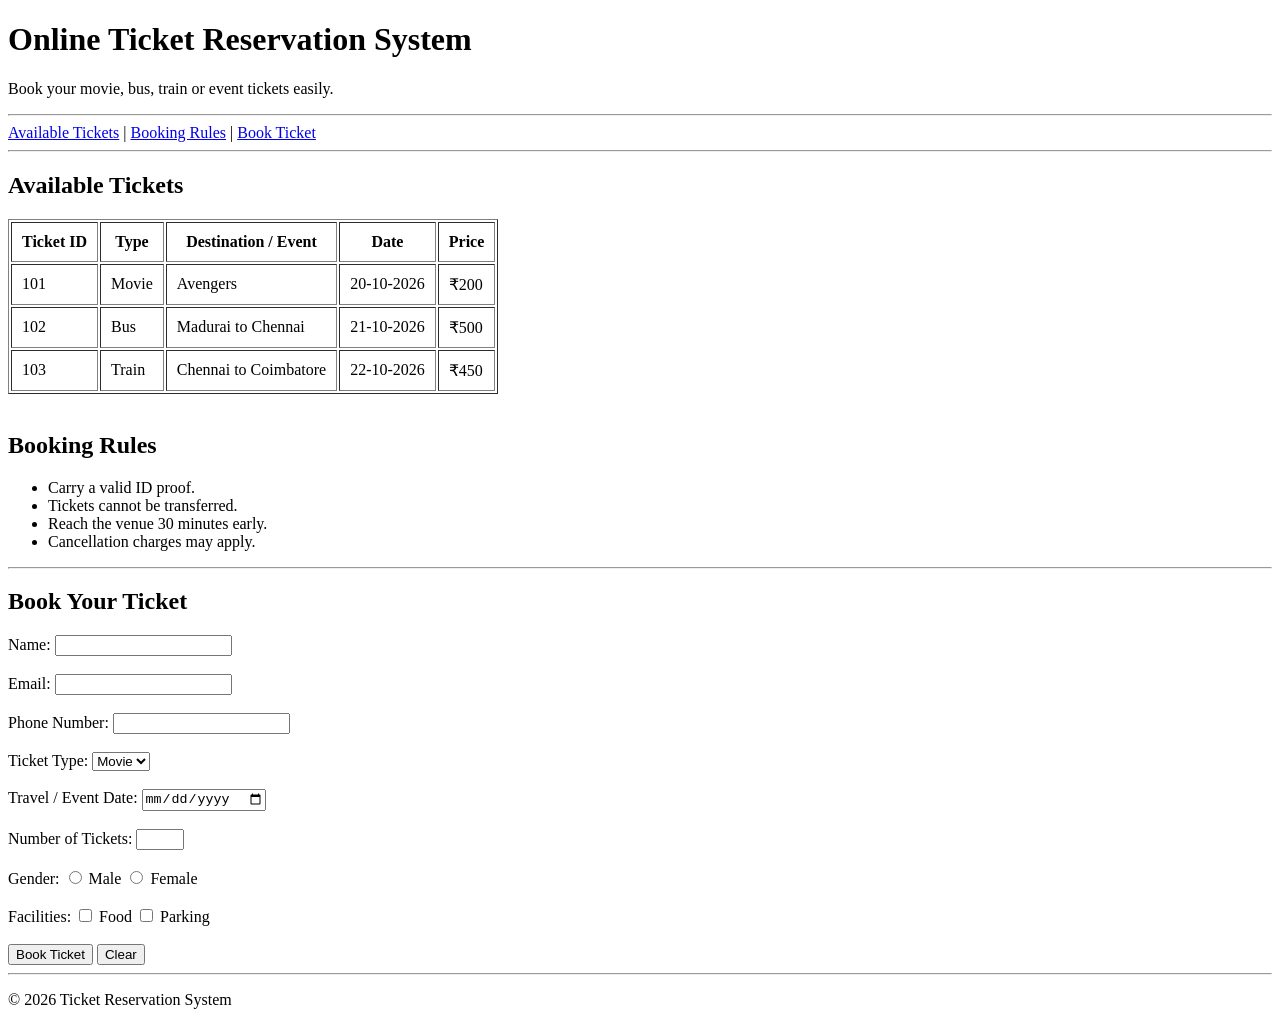
<file: EX1/index.html>
<!DOCTYPE html>
<html>
<head>
    <title>Ticket Reservation System</title>
</head>
<body>
    <header>
        <h1>Online Ticket Reservation System</h1>
        <p>Book your movie, bus, train or event tickets easily.</p>
    </header>
    <hr>
    <nav>
        <a href="#tickets">Available Tickets</a> |
        <a href="#rules">Booking Rules</a> |
        <a href="#booking">Book Ticket</a>
    </nav>
    <hr>
    <section id="tickets">
        <h2>Available Tickets</h2>
        <table border="1" cellpadding="10">
            <tr>
                <th>Ticket ID</th>
                <th>Type</th>
                <th>Destination / Event</th>
                <th>Date</th>
                <th>Price</th>
            </tr>
            <tr>
                <td>101</td><td>Movie</td><td>Avengers</td><td>20-10-2026</td><td>₹200</td>
            </tr>
            <tr>
                <td>102</td><td>Bus</td><td>Madurai to Chennai</td><td>21-10-2026</td><td>₹500</td>
            </tr>
            <tr>
                <td>103</td><td>Train</td><td>Chennai to Coimbatore</td><td>22-10-2026</td><td>₹450</td>
            </tr>
        </table>
    </section>
    <br>
    <section id="rules">
        <h2>Booking Rules</h2>
        <ul>
            <li>Carry a valid ID proof.</li>
            <li>Tickets cannot be transferred.</li>
            <li>Reach the venue 30 minutes early.</li>
            <li>Cancellation charges may apply.</li>
        </ul>
    </section>
    <hr>
    <section id="booking">
        <h2>Book Your Ticket</h2>
        <form>
            Name:
            <input type="text" name="name" required>
            <br><br>
            Email:
            <input type="email" name="email" required>
            <br><br>
            Phone Number:
            <input type="tel" name="phone">
            <br><br>
            Ticket Type:
            <select name="ticket">
                <option>Movie</option><option>Bus</option><option>Train</option><option>Event</option>
            </select>
            <br><br>
            Travel / Event Date:
            <input type="date" name="date">
            <br><br>
            Number of Tickets:
            <input type="number" name="quantity" min="1" max="10">
            <br><br>
            Gender:
            <input type="radio" name="gender"> Male
            <input type="radio" name="gender"> Female
            <br><br>
            Facilities:
            <input type="checkbox" name="food"> Food
            <input type="checkbox" name="parking"> Parking
            <br><br>
            <input type="submit" value="Book Ticket">
            <input type="reset" value="Clear">
        </form>
    </section>
    <hr>
    <footer>
        <p>© 2026 Ticket Reservation System</p>
    </footer>
</body>
</html>
</file>
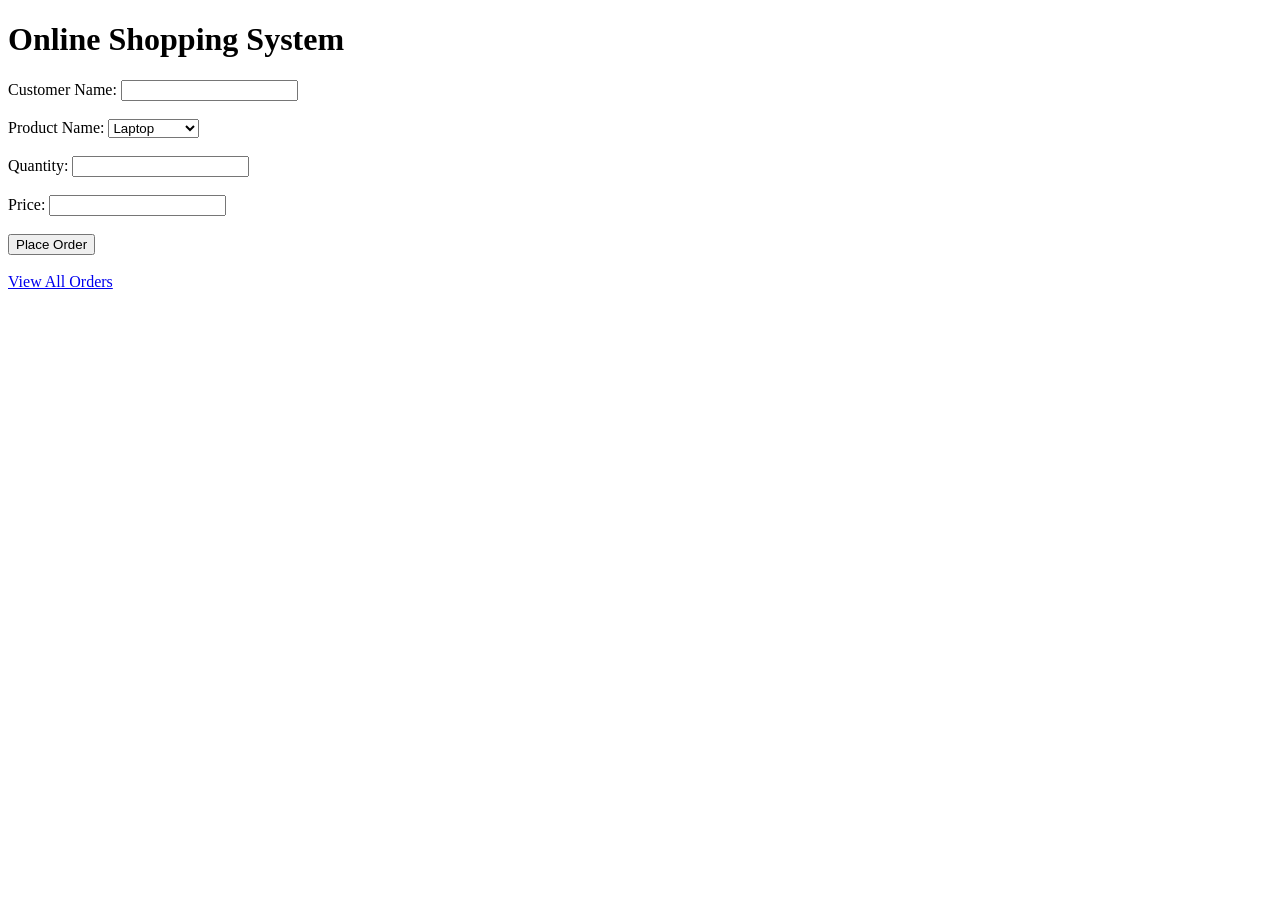
<file: EX11/index.html>
<!DOCTYPE html>
<html>
<head>
    <meta charset="UTF-8">
    <title>Online Shopping System</title>
</head>

<body>

    <h1>Online Shopping System</h1>

    <form action="insert_order.php" method="POST">

        Customer Name:
        <input type="text"
               name="customer_name"
               required>

        <br><br>

        Product Name:
        <select name="product_name">

            <option>Laptop</option>
            <option>Mobile</option>
            <option>Headphone</option>

        </select>

        <br><br>

        Quantity:
        <input type="number"
               name="quantity"
               min="1"
               required>

        <br><br>

        Price:
        <input type="number"
               name="price"
               step="0.01"
               required>

        <br><br>

        <input type="submit"
               value="Place Order">

    </form>

    <br>

    <a href="view_orders.php">
        View All Orders
    </a>

</body>
</html>
</file>
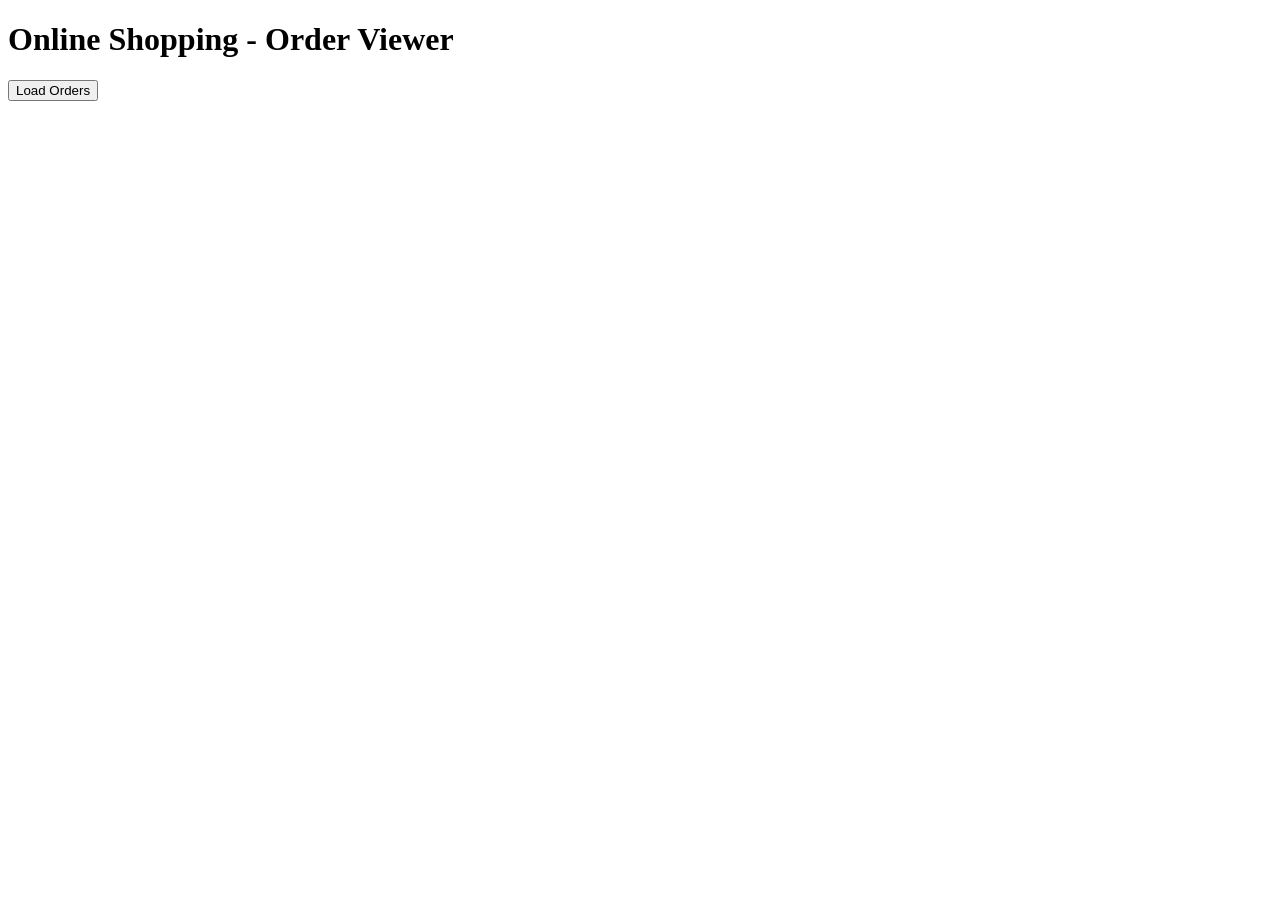
<file: EX13/index.html>
<!DOCTYPE html>
<html lang="en">
<head><meta charset="UTF-8"><title>AJAX XML Order Viewer</title></head>
<body>
<h1>Online Shopping - Order Viewer</h1>
<button onclick="loadOrders()">Load Orders</button>
<div id="orderData" aria-live="polite"></div>
<script src="orders.js"></script>
</body>
</html>
</file>
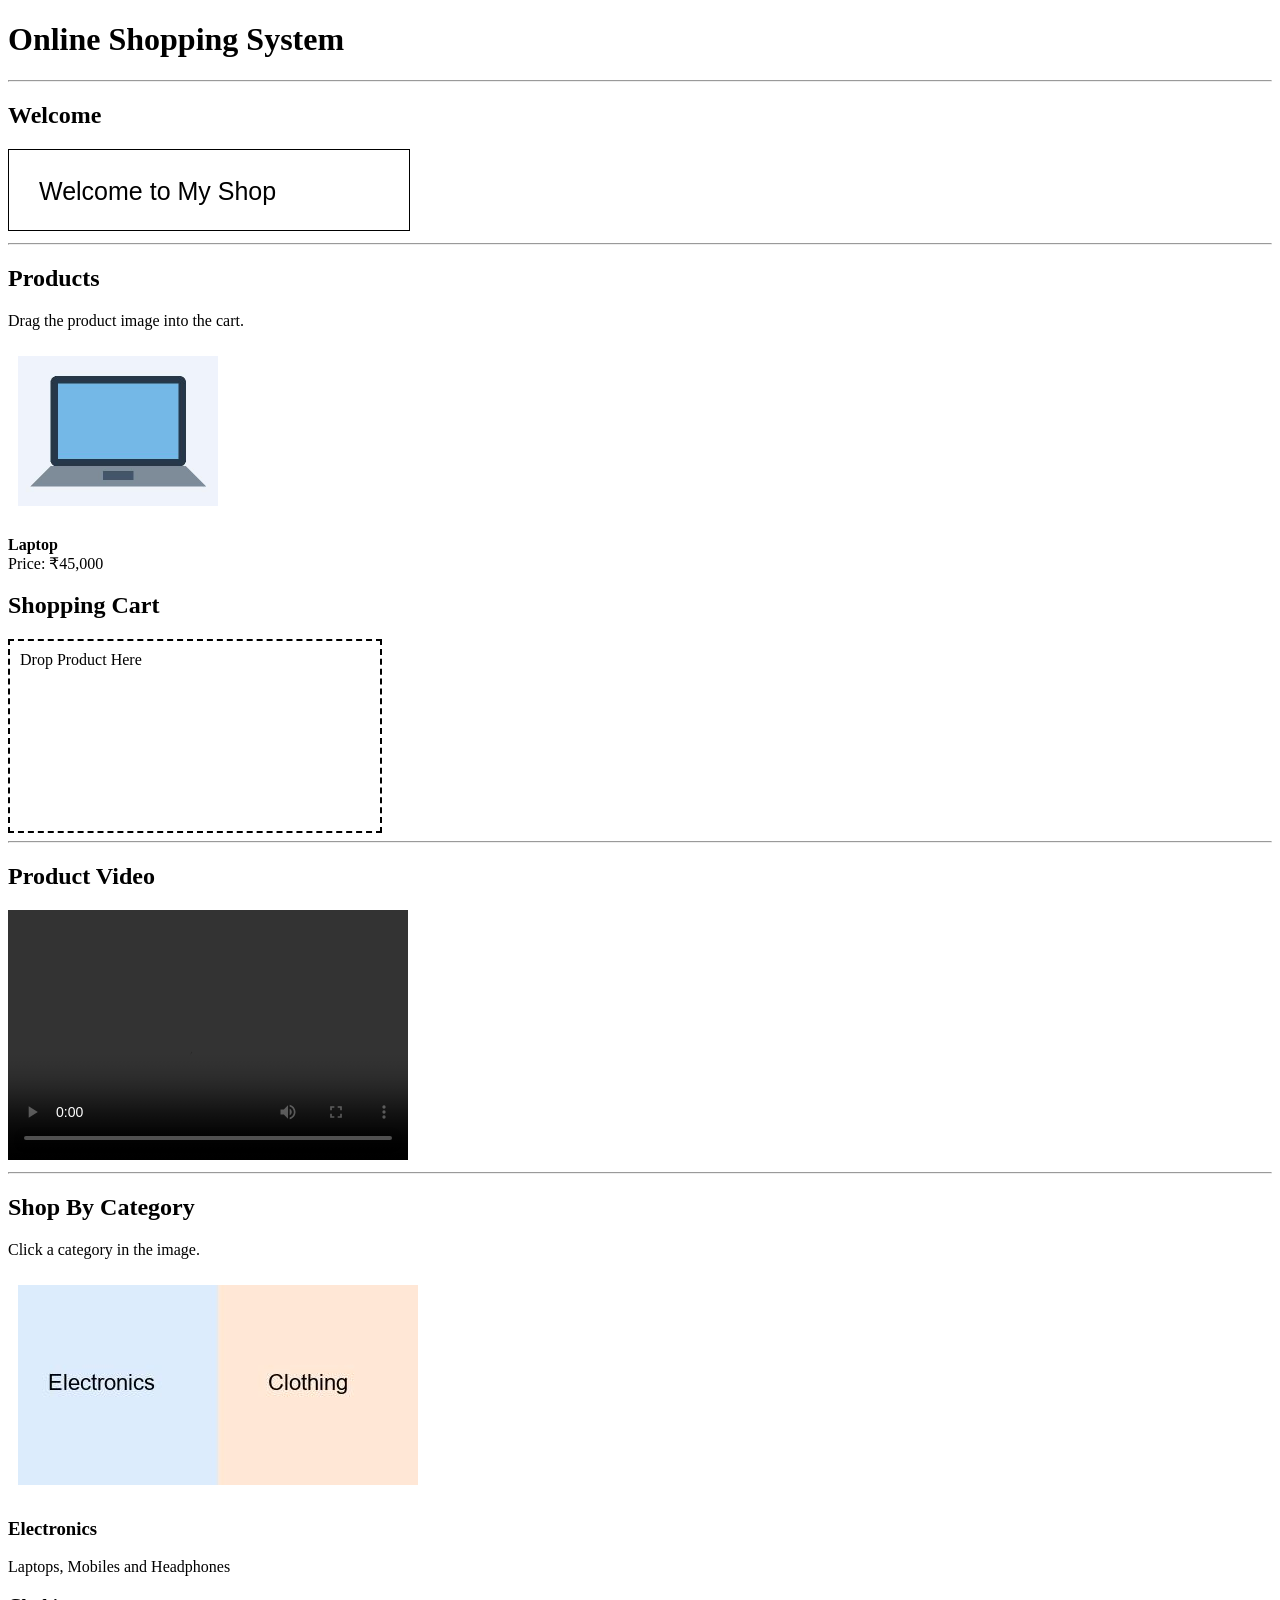
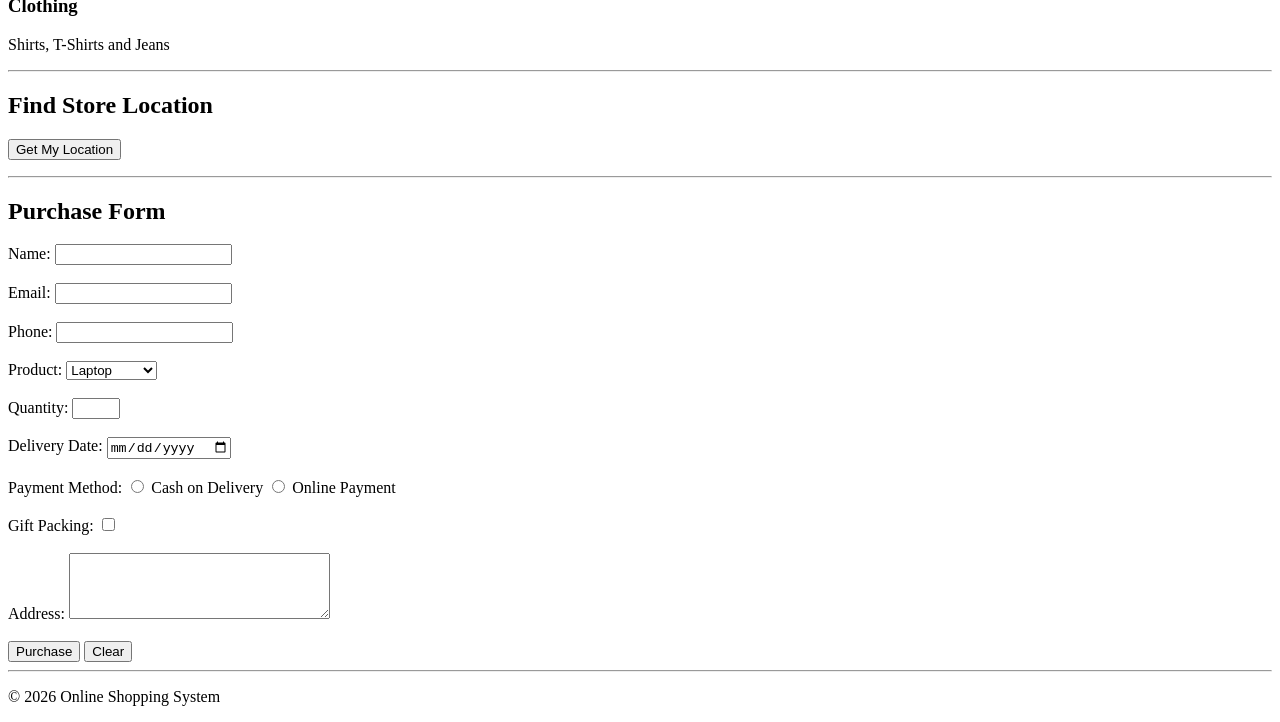
<file: EX2/index.html>
<!DOCTYPE html>
<html lang="en">
<head>
    <meta charset="UTF-8">
    <title>Online Shopping System</title>
    <style>
        #cart { width: 350px; min-height: 170px; border: 2px dashed black; padding: 10px; }
        img { margin: 10px; }
    </style>
    <script>
        function allowDrop(event) { event.preventDefault(); }
        function drag(event) { event.dataTransfer.setData("text", event.target.id); }
        function drop(event) {
            event.preventDefault();
            var product = document.getElementById(event.dataTransfer.getData("text"));
            if (product) document.getElementById("cart").appendChild(product);
        }
        function getLocation() {
            var output = document.getElementById("location");
            if (navigator.geolocation) {
                navigator.geolocation.getCurrentPosition(showPosition, function () {
                    output.textContent = "Unable to get location. Allow location access and try again.";
                });
            } else {
                output.textContent = "Geolocation is not supported.";
            }
        }
        function showPosition(position) {
            document.getElementById("location").innerHTML =
                "Latitude: " + position.coords.latitude + "<br>Longitude: " + position.coords.longitude;
        }
        function drawCanvas() {
            var ctx = document.getElementById("myCanvas").getContext("2d");
            ctx.font = "25px Arial";
            ctx.fillText("Welcome to My Shop", 30, 50);
        }
    </script>
</head>
<body onload="drawCanvas()">
    <h1>Online Shopping System</h1>
    <hr>
    <h2>Welcome</h2>
    <canvas id="myCanvas" width="400" height="80" style="border:1px solid black;"></canvas>
    <hr>
    <h2>Products</h2>
    <p>Drag the product image into the cart.</p>
    <img src="laptop.jpg" id="product1" width="200" height="150" draggable="true" ondragstart="drag(event)" alt="Laptop">
    <p><b>Laptop</b><br>Price: ₹45,000</p>
    <h2>Shopping Cart</h2>
    <div id="cart" ondrop="drop(event)" ondragover="allowDrop(event)">Drop Product Here</div>
    <hr>
    <h2>Product Video</h2>
    <video width="400" height="250" controls>
        <source src="product.mp4" type="video/mp4">
        Your browser does not support video.
    </video>
    <hr>
    <h2>Shop By Category</h2>
    <p>Click a category in the image.</p>
    <img src="categories.jpg" width="400" height="200" usemap="#shopmap" alt="Shopping Categories">
    <map name="shopmap">
        <area shape="rect" coords="0,0,200,200" href="#electronics" alt="Electronics">
        <area shape="rect" coords="200,0,400,200" href="#clothing" alt="Clothing">
    </map>
    <h3 id="electronics">Electronics</h3>
    <p>Laptops, Mobiles and Headphones</p>
    <h3 id="clothing">Clothing</h3>
    <p>Shirts, T-Shirts and Jeans</p>
    <hr>
    <h2>Find Store Location</h2>
    <button onclick="getLocation()">Get My Location</button>
    <p id="location"></p>
    <hr>
    <h2>Purchase Form</h2>
    <form>
        Name: <input type="text" name="name" required><br><br>
        Email: <input type="email" name="email" required><br><br>
        Phone: <input type="tel" name="phone"><br><br>
        Product:
        <select name="product"><option>Laptop</option><option>Mobile</option><option>Headphone</option></select><br><br>
        Quantity: <input type="number" name="quantity" min="1" max="10"><br><br>
        Delivery Date: <input type="date" name="date"><br><br>
        Payment Method:
        <input type="radio" name="payment" value="cash"> Cash on Delivery
        <input type="radio" name="payment" value="online"> Online Payment<br><br>
        Gift Packing: <input type="checkbox" name="gift"><br><br>
        Address: <textarea name="address" rows="4" cols="30"></textarea><br><br>
        <input type="submit" value="Purchase">
        <input type="reset" value="Clear">
    </form>
    <hr>
    <footer><p>© 2026 Online Shopping System</p></footer>
</body>
</html>
</file>
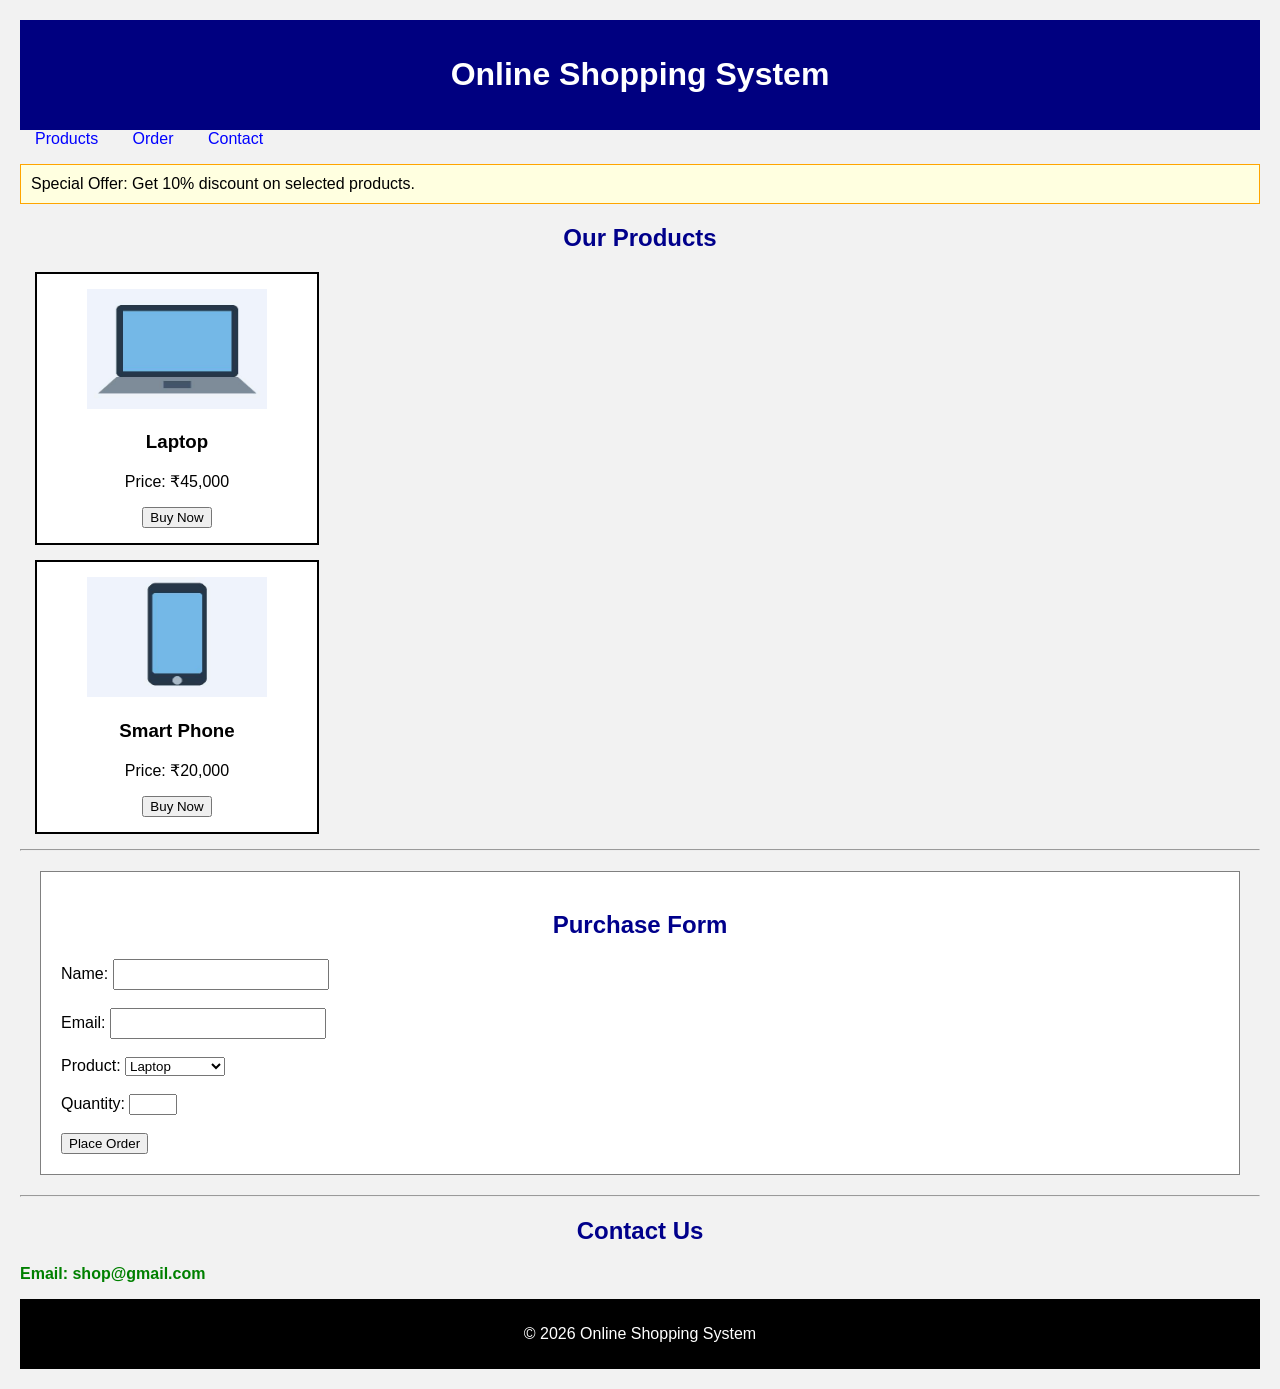
<file: EX3/index.html>
<!DOCTYPE html>
<html lang="en">
<head>
    <meta charset="UTF-8">
    <title>Online Shopping System</title>
    <!-- External CSS -->
    <link rel="stylesheet" href="style.css">
    <!-- Internal CSS -->
    <style>
        h2 { color: darkblue; text-align: center; }
        #offer { background-color: lightyellow; padding: 10px; border: 1px solid orange; }
        .product {
            border: 2px solid black;
            padding: 15px;
            margin: 15px;
            width: 250px;
            text-align: center;
        }
    </style>
</head>
<body>
    <header><h1>Online Shopping System</h1></header>
    <nav>
        <a href="#products">Products</a>
        <a href="#order">Order</a>
        <a href="#contact">Contact</a>
    </nav>
    <p id="offer">Special Offer: Get 10% discount on selected products.</p>
    <section id="products">
        <h2>Our Products</h2>
        <div class="product">
            <img src="laptop.jpg" width="180" height="120" alt="Laptop">
            <h3>Laptop</h3>
            <p>Price: ₹45,000</p>
            <button>Buy Now</button>
        </div>
        <div class="product">
            <img src="phone.jpg" width="180" height="120" alt="Smart Phone">
            <h3>Smart Phone</h3>
            <p>Price: ₹20,000</p>
            <button>Buy Now</button>
        </div>
    </section>
    <hr>
    <section id="order">
        <h2>Purchase Form</h2>
        <form>
            Name: <input type="text" name="name"><br><br>
            Email: <input type="email" name="email"><br><br>
            Product:
            <select name="product"><option>Laptop</option><option>Smart Phone</option></select><br><br>
            Quantity: <input type="number" name="quantity" min="1" max="10"><br><br>
            <input type="submit" value="Place Order">
        </form>
    </section>
    <hr>
    <section id="contact">
        <h2>Contact Us</h2>
        <!-- Inline CSS -->
        <p style="color: green; font-weight: bold;">Email: shop@gmail.com</p>
    </section>
    <footer><p>© 2026 Online Shopping System</p></footer>
</body>
</html>
</file>
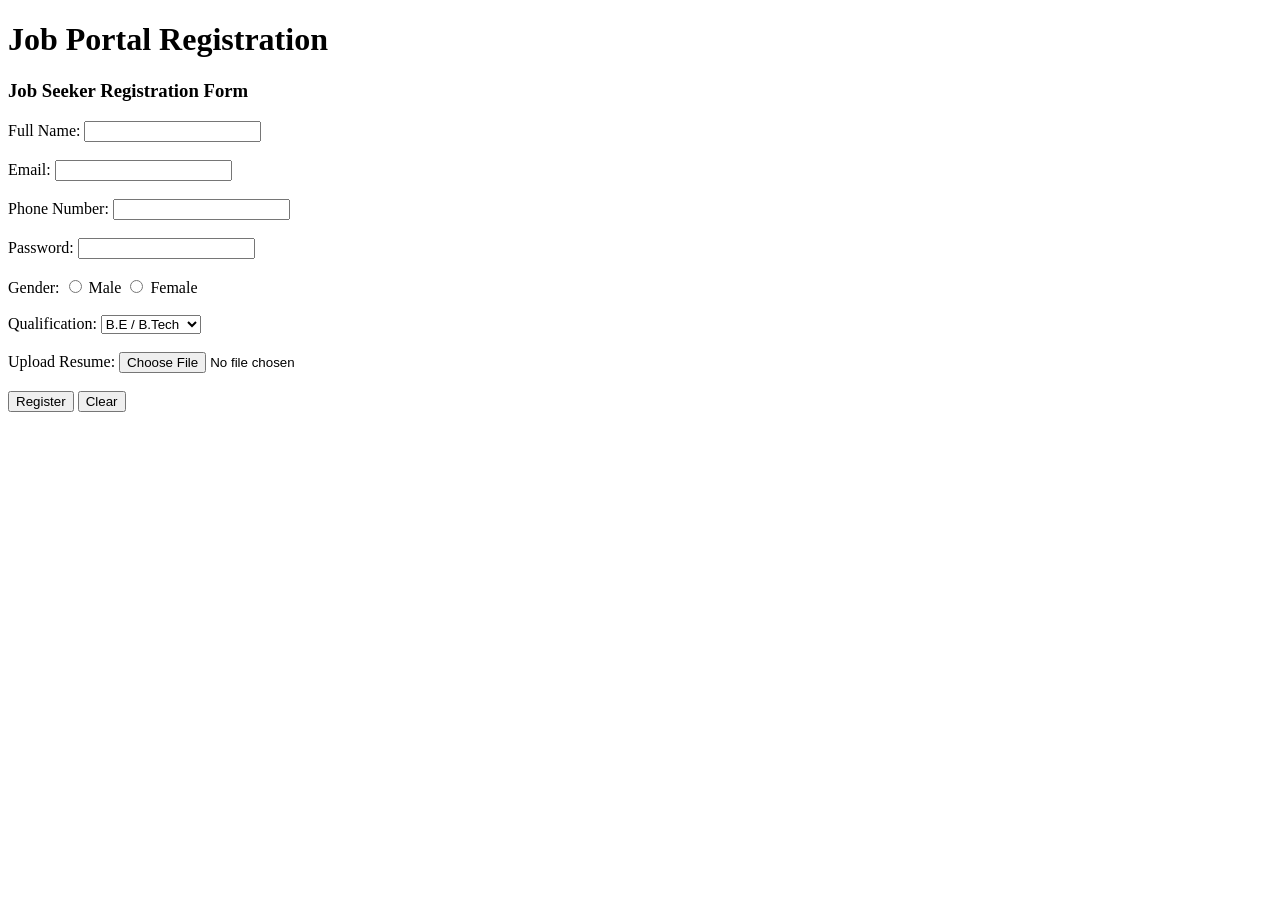
<file: EX4/index.html>
<!DOCTYPE html>
<html lang="en">
<head>
    <meta charset="UTF-8">
    <title>Job Portal Registration</title>
    <script>
        function validateForm() {
            var name = document.getElementById("name").value.trim();
            var email = document.getElementById("email").value.trim();
            var phone = document.getElementById("phone").value.trim();
            var password = document.getElementById("password").value;
            var resume = document.getElementById("resume").value;

            // Name: only alphabets and spaces.
            var namePattern = /^[A-Za-z ]+$/;
            if (!name.match(namePattern)) {
                alert("Enter a valid name");
                return false;
            }
            // Email format.
            var emailPattern = /^[^\s@]+@[^\s@]+\.[a-zA-Z]{2,}$/;
            if (!email.match(emailPattern)) {
                alert("Enter a valid email");
                return false;
            }
            // Phone: exactly ten digits.
            var phonePattern = /^[0-9]{10}$/;
            if (!phone.match(phonePattern)) {
                alert("Phone number must contain 10 digits");
                return false;
            }
            if (password.length < 6) {
                alert("Password must contain at least 6 characters");
                return false;
            }
            // Resume: PDF, DOC or DOCX extension.
            var resumePattern = /\.(pdf|doc|docx)$/i;
            if (!resume.match(resumePattern)) {
                alert("Only PDF, DOC or DOCX files are allowed");
                return false;
            }
            alert("Registration Successful");
            // This lab demonstrates validation; no server stores the form.
            return false;
        }
    </script>
</head>
<body>
    <h1>Job Portal Registration</h1>
    <h3>Job Seeker Registration Form</h3>
    <form onsubmit="return validateForm()">
        Full Name:
        <input type="text" id="name" required><br><br>
        Email:
        <input type="email" id="email" required><br><br>
        Phone Number:
        <input type="text" id="phone" required><br><br>
        Password:
        <input type="password" id="password" required><br><br>
        Gender:
        <input type="radio" name="gender" value="Male" required> Male
        <input type="radio" name="gender" value="Female"> Female<br><br>
        Qualification:
        <select id="qualification">
            <option>B.E / B.Tech</option>
            <option>B.Sc</option>
            <option>M.E / M.Tech</option>
            <option>M.Sc</option>
        </select><br><br>
        Upload Resume:
        <input type="file" id="resume" accept=".pdf,.doc,.docx" required><br><br>
        <button type="submit">Register</button>
        <button type="reset">Clear</button>
    </form>
</body>
</html>
</file>
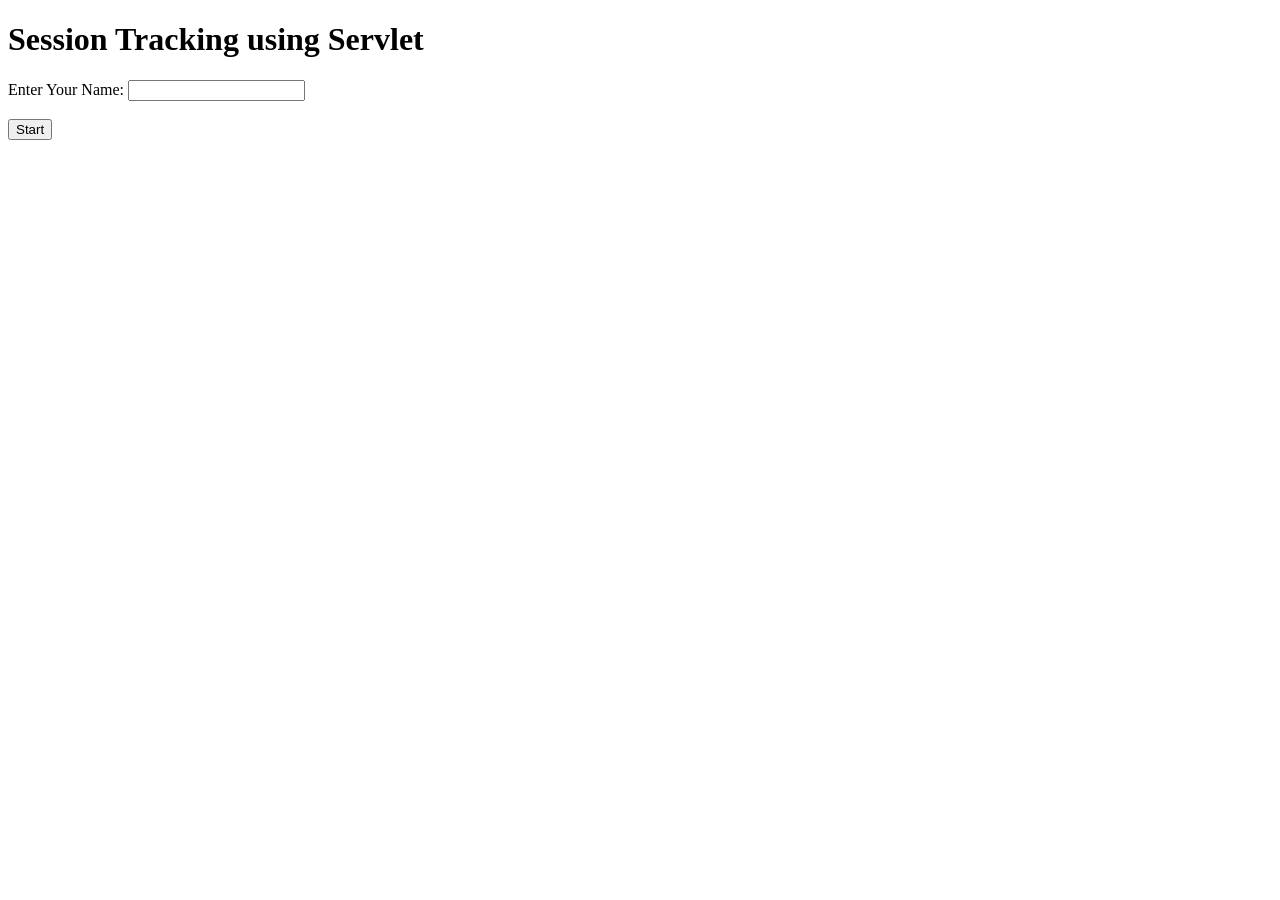
<file: EX7/index.html>
<!DOCTYPE html>
<html lang="en">
<head><meta charset="UTF-8"><title>Session Tracking</title></head>
<body>
    <h1>Session Tracking using Servlet</h1>
    <form action="FirstServlet" method="post">
        Enter Your Name: <input type="text" name="username" required><br><br>
        <input type="submit" value="Start">
    </form>
</body>
</html>
</file>
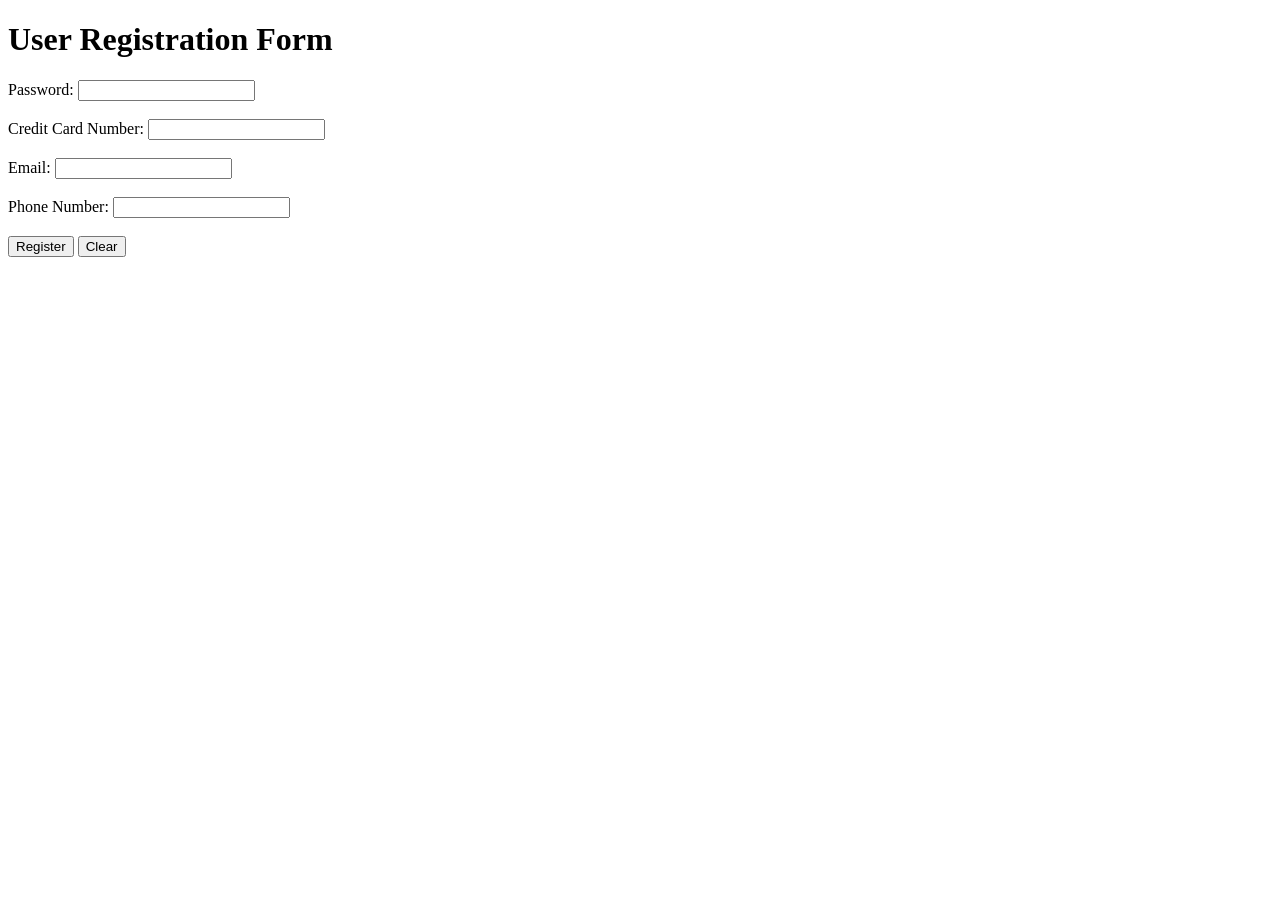
<file: EX10/register.html>
<!DOCTYPE html>
<html>
<head>
    <meta charset="UTF-8">
    <title>PHP Registration Validation</title>
</head>

<body>

    <h1>User Registration Form</h1>

    <form method="POST" action="validate.php">

        Password:
        <input type="password" name="password" required>

        <br><br>

        Credit Card Number:
        <input type="text" name="card" required>

        <br><br>

        Email:
        <input type="text" name="email" required>

        <br><br>

        Phone Number:
        <input type="text" name="phone" required>

        <br><br>

        <input type="submit" value="Register">

        <input type="reset" value="Clear">

    </form>

</body>
</html>
</file>
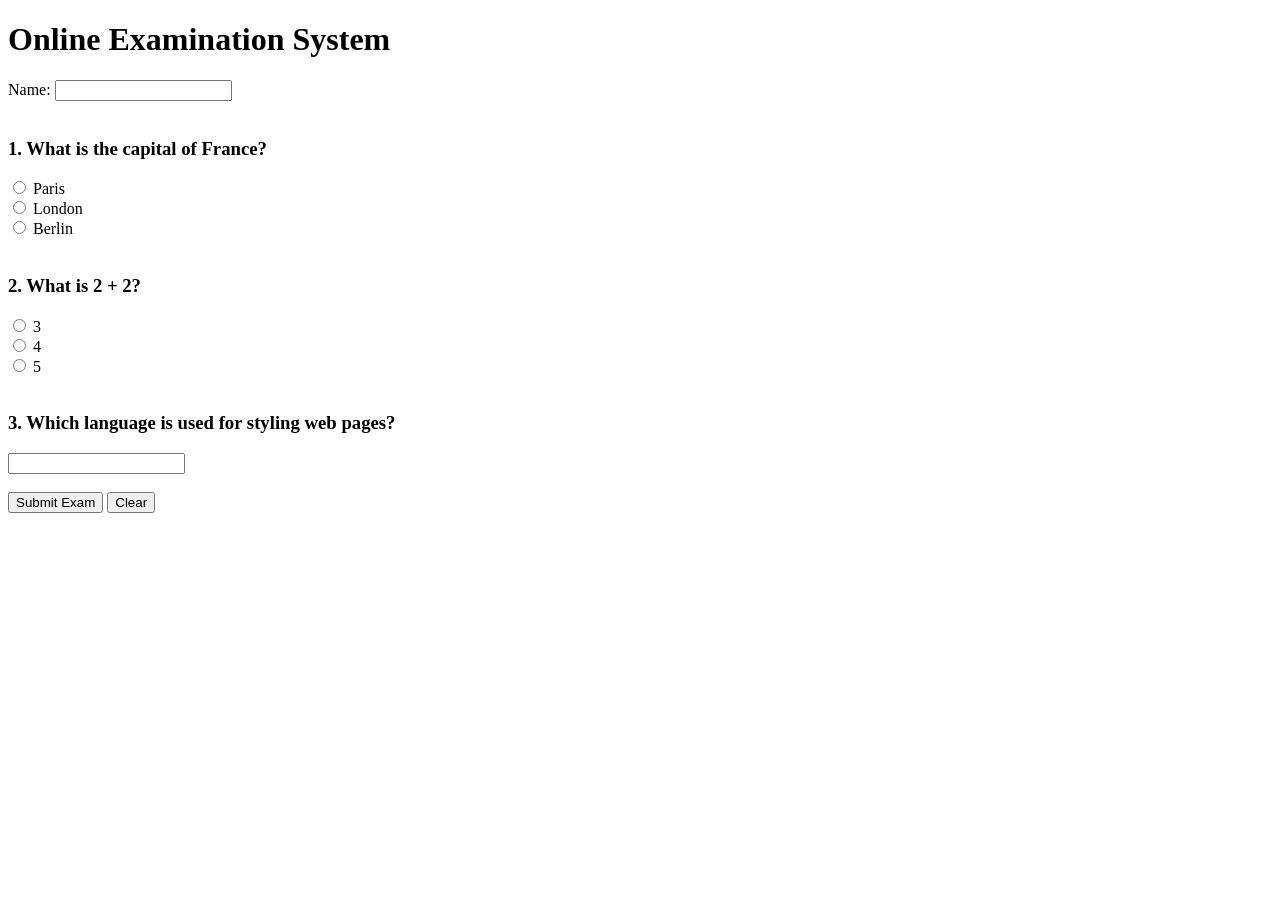
<file: EX5/exam.html>
<!DOCTYPE html>
<html lang="en">
<head>
    <meta charset="UTF-8">
    <title>Online Examination System</title>
</head>
<body>
    <h1>Online Examination System</h1>
    <form action="ExamServlet" method="post">
        Name: <input type="text" name="username" required><br><br>
        <h3>1. What is the capital of France?</h3>
        <input type="radio" name="q1" value="Paris" required> Paris<br>
        <input type="radio" name="q1" value="London"> London<br>
        <input type="radio" name="q1" value="Berlin"> Berlin<br><br>
        <h3>2. What is 2 + 2?</h3>
        <input type="radio" name="q2" value="3" required> 3<br>
        <input type="radio" name="q2" value="4"> 4<br>
        <input type="radio" name="q2" value="5"> 5<br><br>
        <h3>3. Which language is used for styling web pages?</h3>
        <input type="text" name="q3" required><br><br>
        <input type="submit" value="Submit Exam">
        <input type="reset" value="Clear">
    </form>
</body>
</html>
</file>
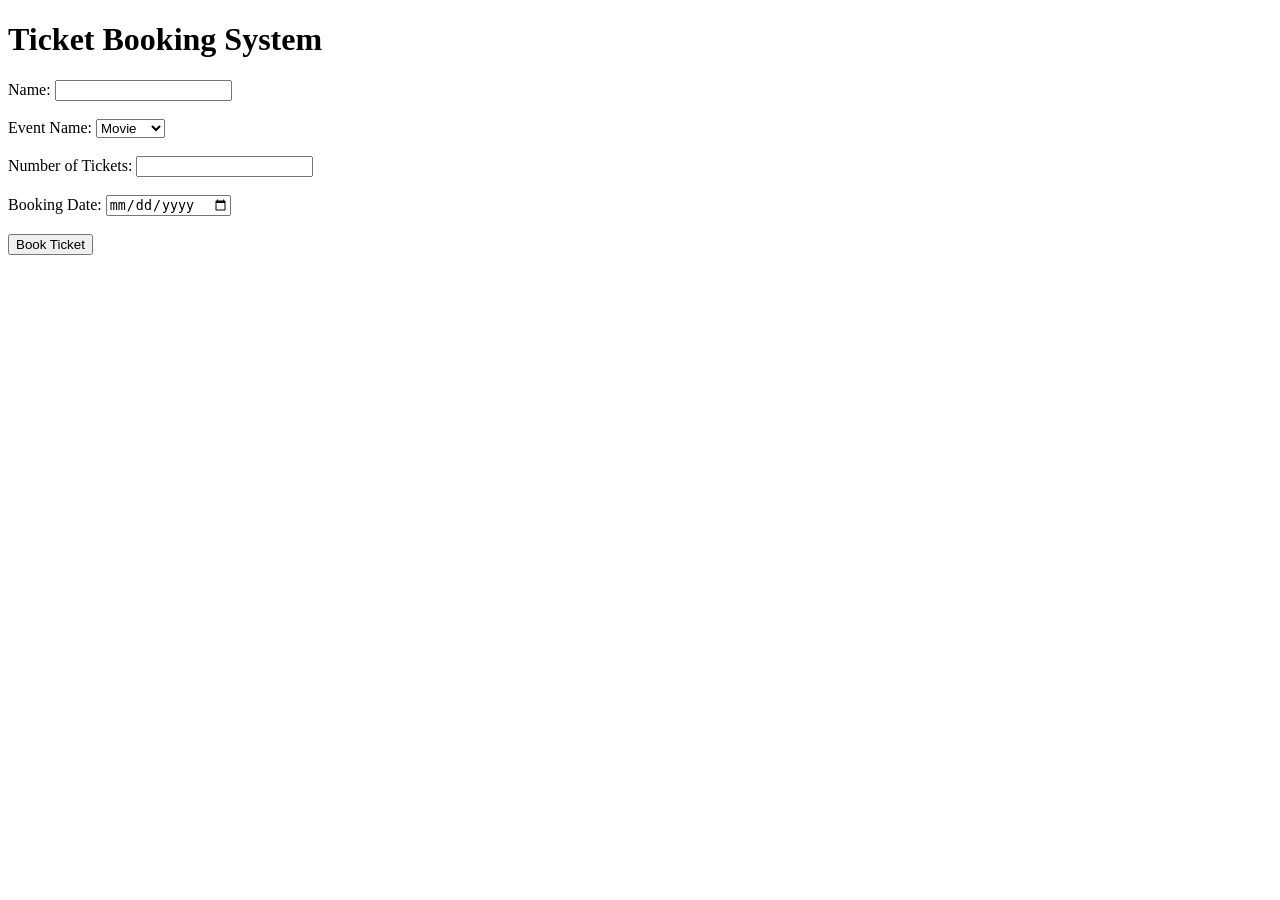
<file: EX6/booking.html>
<!DOCTYPE html>
<html lang="en">
<head>
    <meta charset="UTF-8">
    <title>Ticket Booking System</title>
</head>
<body>
    <h1>Ticket Booking System</h1>
    <form action="TicketServlet" method="post">
        Name: <input type="text" name="username" maxlength="50" required><br><br>
        Event Name:
        <select name="event">
            <option>Movie</option><option>Concert</option><option>Bus</option><option>Train</option>
        </select><br><br>
        Number of Tickets: <input type="number" name="tickets" min="1" required><br><br>
        Booking Date: <input type="date" name="date" required><br><br>
        <input type="submit" value="Book Ticket">
    </form>
</body>
</html>
</file>
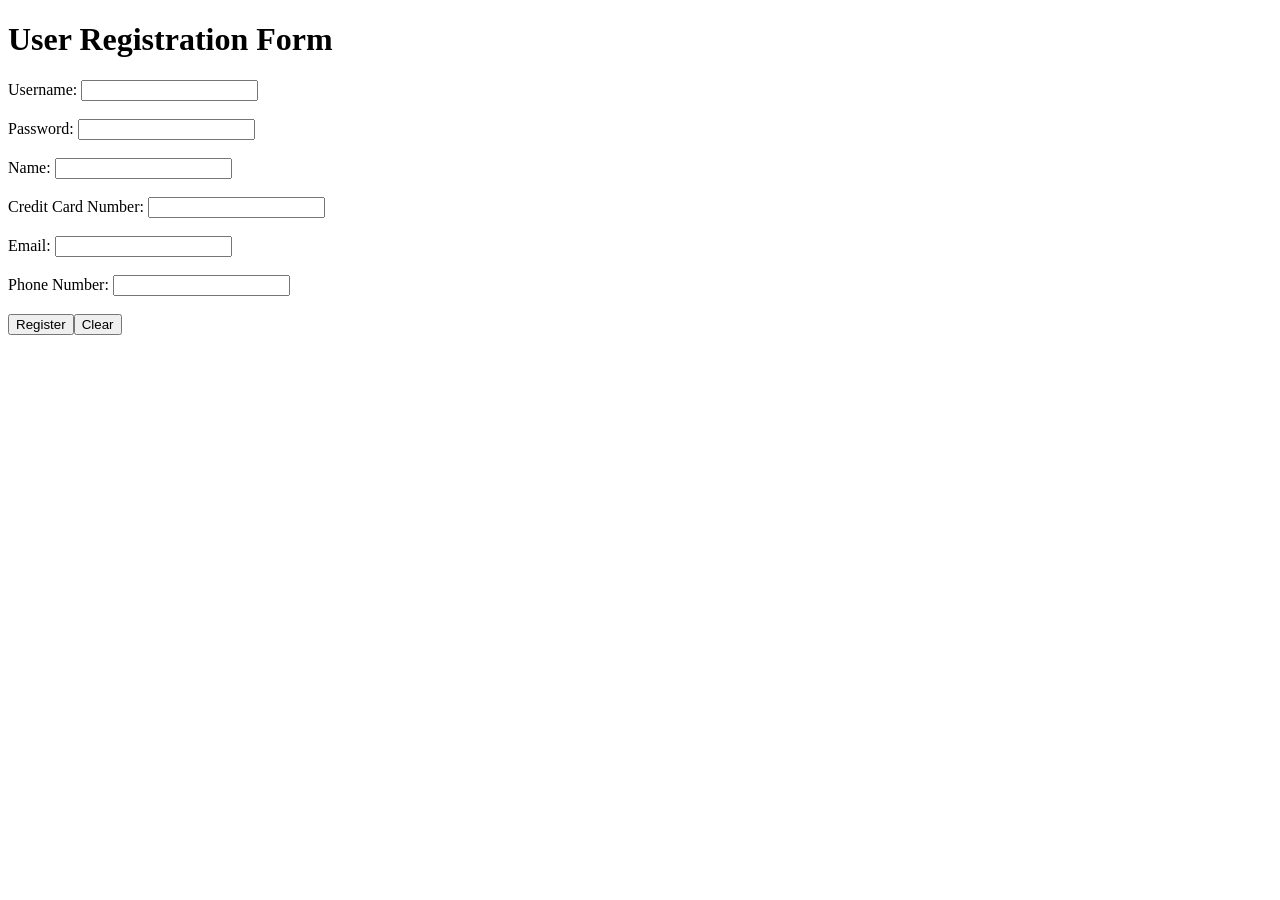
<file: EX8/register.html>
<!DOCTYPE html>
<html lang="en">
<head><meta charset="UTF-8"><title>User Registration Form</title></head>
<body>
<h1>User Registration Form</h1>
<form action="process.jsp" method="post">
Username: <input type="text" name="username" required><br><br>
Password: <input type="password" name="password" required><br><br>
Name: <input type="text" name="name" required><br><br>
Credit Card Number: <input type="text" name="card" required><br><br>
Email: <input type="email" name="email" required><br><br>
Phone Number: <input type="text" name="phone" required><br><br>
<input type="submit" value="Register"><input type="reset" value="Clear">
</form>
</body>
</html>
</file>
<file: EX3/style.css>
/* Element selectors */
body {
    font-family: Arial, sans-serif;
    background-color: #f2f2f2;
    margin: 20px;
}
header {
    background-color: navy;
    color: white;
    text-align: center;
    padding: 15px;
}
/* Descendant selector */
nav a {
    text-decoration: none;
    margin: 15px;
    color: blue;
}
/* Class selector */
.product { background-color: white; }
/* ID selector */
#order {
    background-color: white;
    padding: 20px;
    margin: 20px;
    border: 1px solid gray;
}
/* Group selector */
h1, h2, h3 { font-family: Arial, sans-serif; }
/* Attribute selectors */
input[type="text"], input[type="email"] {
    padding: 6px;
    width: 200px;
}
/* Pseudo-class selector */
button:hover { background-color: green; color: white; }
footer {
    background-color: black;
    color: white;
    text-align: center;
    padding: 10px;
}
</file>
